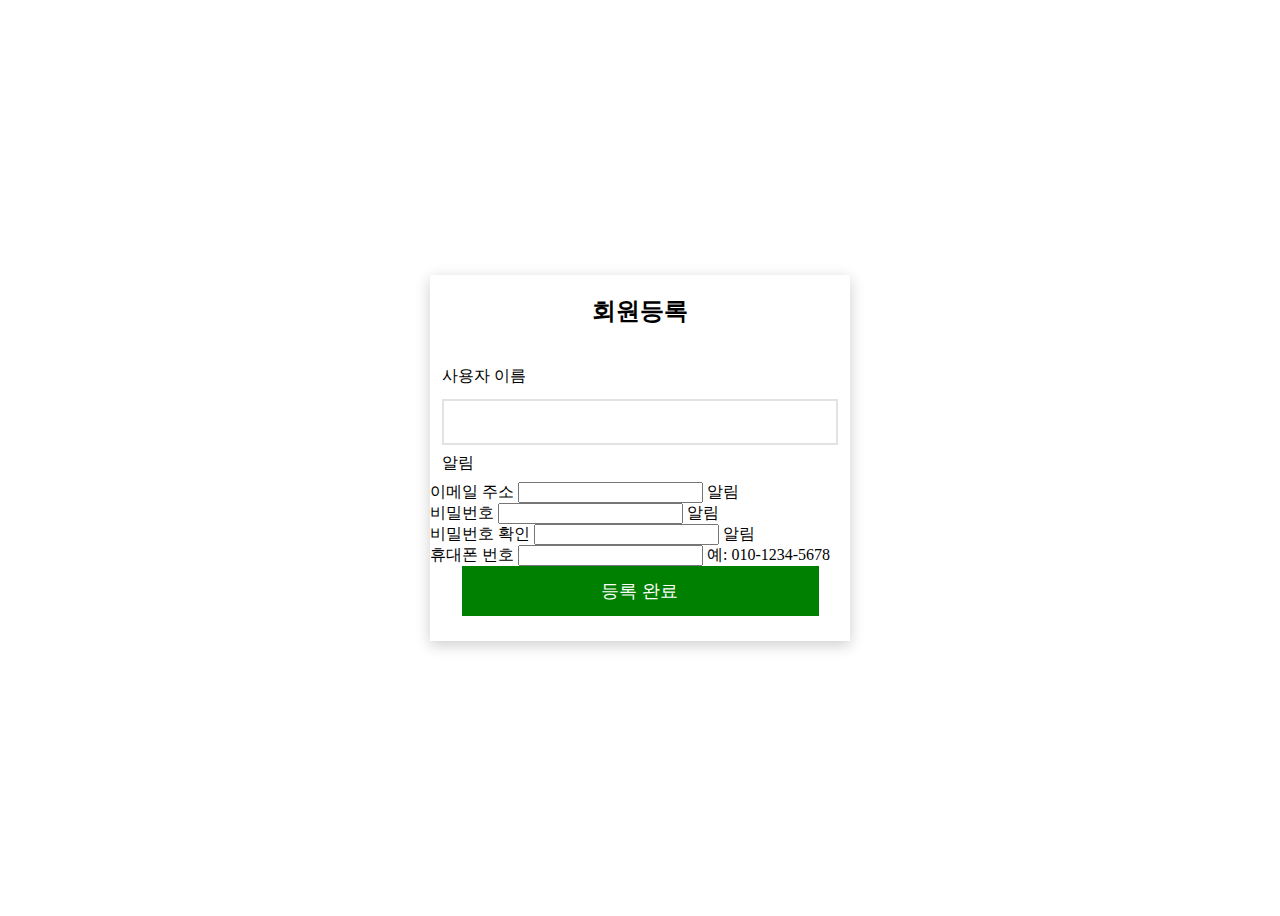
<file: week2/index.html>
<!DOCTYPE html>
<html lang="ko">
<head>
    <meta charset="UTF-8">
    <meta name="viewport" content="width=device-width, initial-scale=1.0">
    <link rel="stylesheet" href="style.css">
    <title>회원등록</title>
</head>
<body>
    <div id="wrapper" class="wrapper">
        <form id="registrationForm" class="registrationForm">
            <h2>회원등록</h2>
            <div class="inputGroup">
                <label for="nickname">사용자 이름</label>
                <input type="text" id="nickname" class="nicknameInput">
                <span class="helperText">알림</span>
            </div>
            <div>
                <label for="userEmail">이메일 주소</label>
                <input type="email" id="email" class="emailInput">
                <span class="helperText">알림</span>
            </div>
            <div>
                <label for="userPassword">비밀번호</label>
                <input type="password" id="userPassword" class="passwordInput">
                <span class="helperText">알림</span>
            </div>
            <div>
                <label for="confirmPassword">비밀번호 확인</label>
                <input type="password" id="confirmPassword" class="confirmPasswordInput">
                <span class="helperText">알림</span>
            </div>
            <div>
                <label for="phone">휴대폰 번호</label>
                <input type="tel" id="phone" class="phoneInput">
                <span class="helperText">예: 010-1234-5678</span>
            </div>
            <button type="submit">등록 완료</button>
        </form>
    </div>
</body>
</html>
</file>
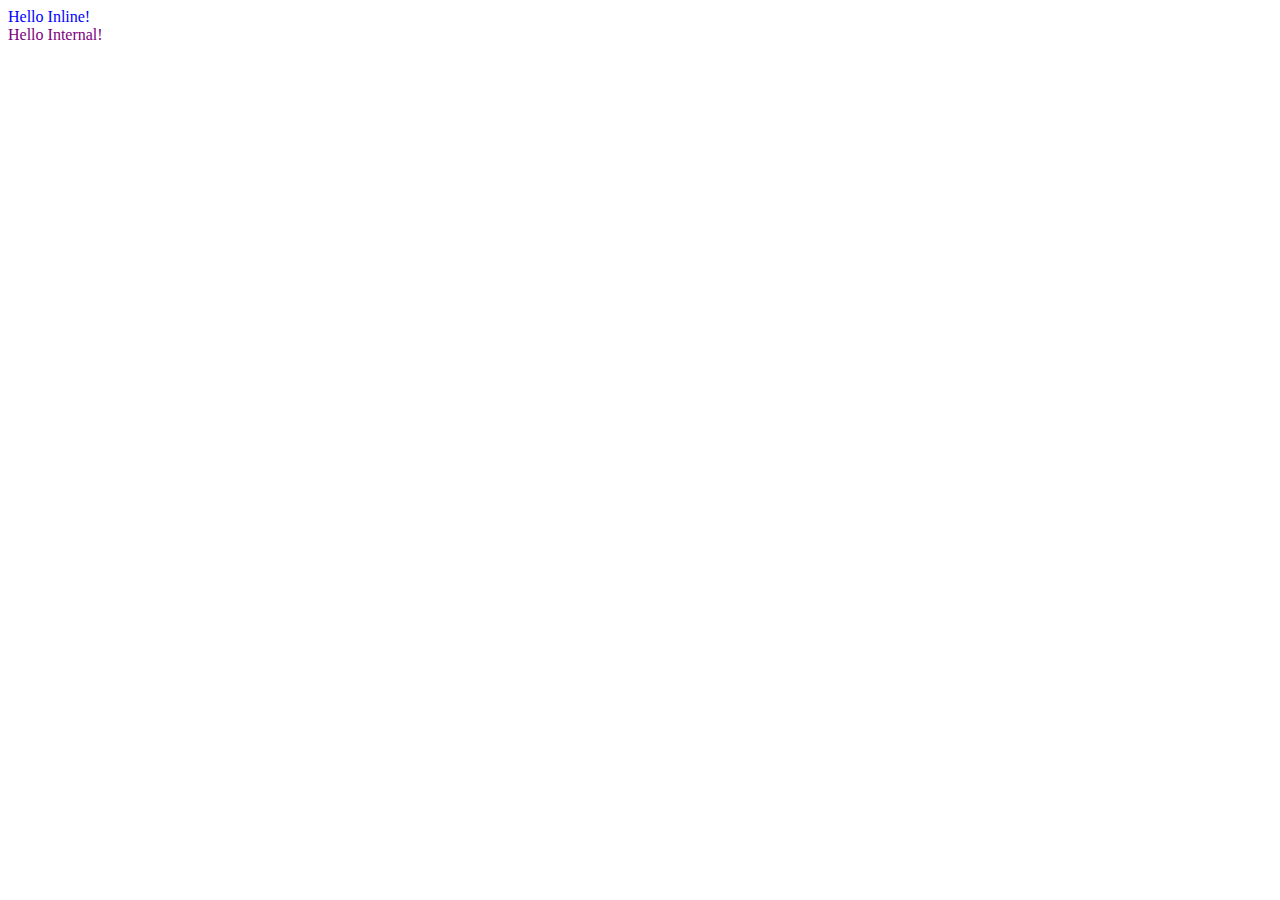
<file: week2/priority_tests/index.html>
<!DOCTYPE html>
<html lang="en">
<head>
    <meta charset="UTF-8">
    <meta name="viewport" content="width=device-width, initial-scale=1.0">
    <title>Document</title>
    <link rel="stylesheet" href="style.css">
    <style>
        div {
            color: red;
        }
        span {
            color: purple;
        }
    </style>
</head>
<body>
    <!-- 1. 인라인 vs 내부 vs 외부 -->
    <div style="color: blue;">Hello Inline!</div>

    <!-- 2. 내부 vs 외부 -->
    <span>Hello Internal!</span>
</body>
</html>
</file>
<file: week2/style.css>
:root {
    --primaryColor: green;
    --errorColor: orange;
}

html {
    box-sizing: border-box;
}

body {
    display: flex;
    align-items: center;
    justify-content: center;
    min-height: 100vh;

    background-color: white;
}

#wrapper {
    width: 420px;
    box-shadow: 0px 4px 14px rgba(0, 0, 0, 0.2);
}

h2 {
    text-align: center;
    margin-top: 20px;
}

.inputGroup {
    padding: 8px 12px;
}

.inputGroup label {
    display: block;
    padding: 12px 0;
}

.inputGroup input {
    display: block;
    width: 93%;
    padding: 12px;
    border: 2px solid #e2e2e2;
    font-size: 16px;
}

.inputGroup input:focus {
    outline: none;
    border-color: #777;
}

/* .valid와 .invalid는 자바스크립트로 설정할 클래스 */
.inputGroup .valid input {
    border-color: var(--primaryColor);
}

.inputGroup .invalid input {
    border-color: var(--errorColor);
    visibility: visible;
}

.inputGroup .helperText {
    display: block;
    padding-top: 8px;
}

.inputGroup .valid .helperText {
    visibility: hidden;
}

.inputGroup .invalid .helperText {
    color: var(--errorColor);
}

#wrapper button {
    display: block;
    width: 85%;
    margin: 0 auto;
    height: 50px;
    margin-bottom: 25px;
    font-size: 18px;
    background-color: var(--primaryColor);
    border: 2px solid var(--primaryColor);
    color: white;
    cursor: pointer;
}
</file>
<file: week2/priority_tests/style.css>
div {
    color: yellow;
}

span {
    color: green;
}
</file>
